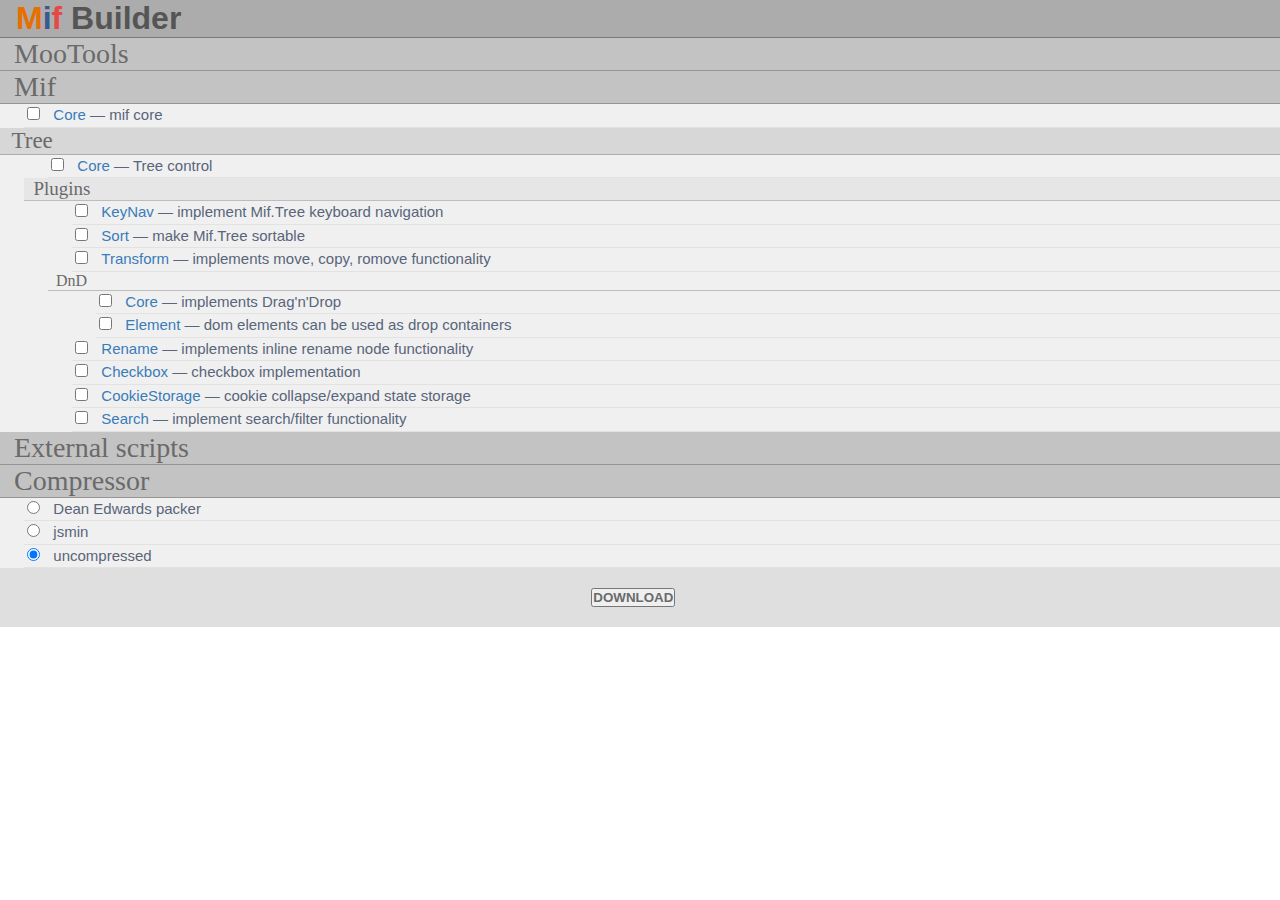
<file: Builder/index.html>
<!DOCTYPE html PUBLIC "-//W3C//DTD XHTML 1.1//EN" "http://www.w3.org/TR/xhtml11/DTD/xhtml11.dtd">
<html xmlns="http://www.w3.org/1999/xhtml" version="-//W3C//DTD XHTML 1.1//EN" xml:lang="en">
	<head>
		<title>Mif Builder</title>
		<meta http-equiv="content-type" content="text/html; charset=utf-8" />
		<link rel="stylesheet" type="text/css" href="builder.css"/>
		<script type="text/javascript" src="../Extern/mootools/mootools.js"></script>
		<script type="text/javascript" src="builder.js"></script>
		<script type="text/javascript">
			window.addEvent('domready', function(){
				var builder=new Builder({url:'../Source/deps.xml', downloadUrl: 'build.py'});
				builder.inject('container');
			});
		</script>
	</head>
	<body>
		<h1><a href="http://mifjs.net"><span class="mif-m">M</span><span class="mif-i">i</span><span class="mif-f">f</span><span class="mif-dot"></a> <span>Builder</span></h1>
		<div id="container" />
	</body>
</html>
</file>
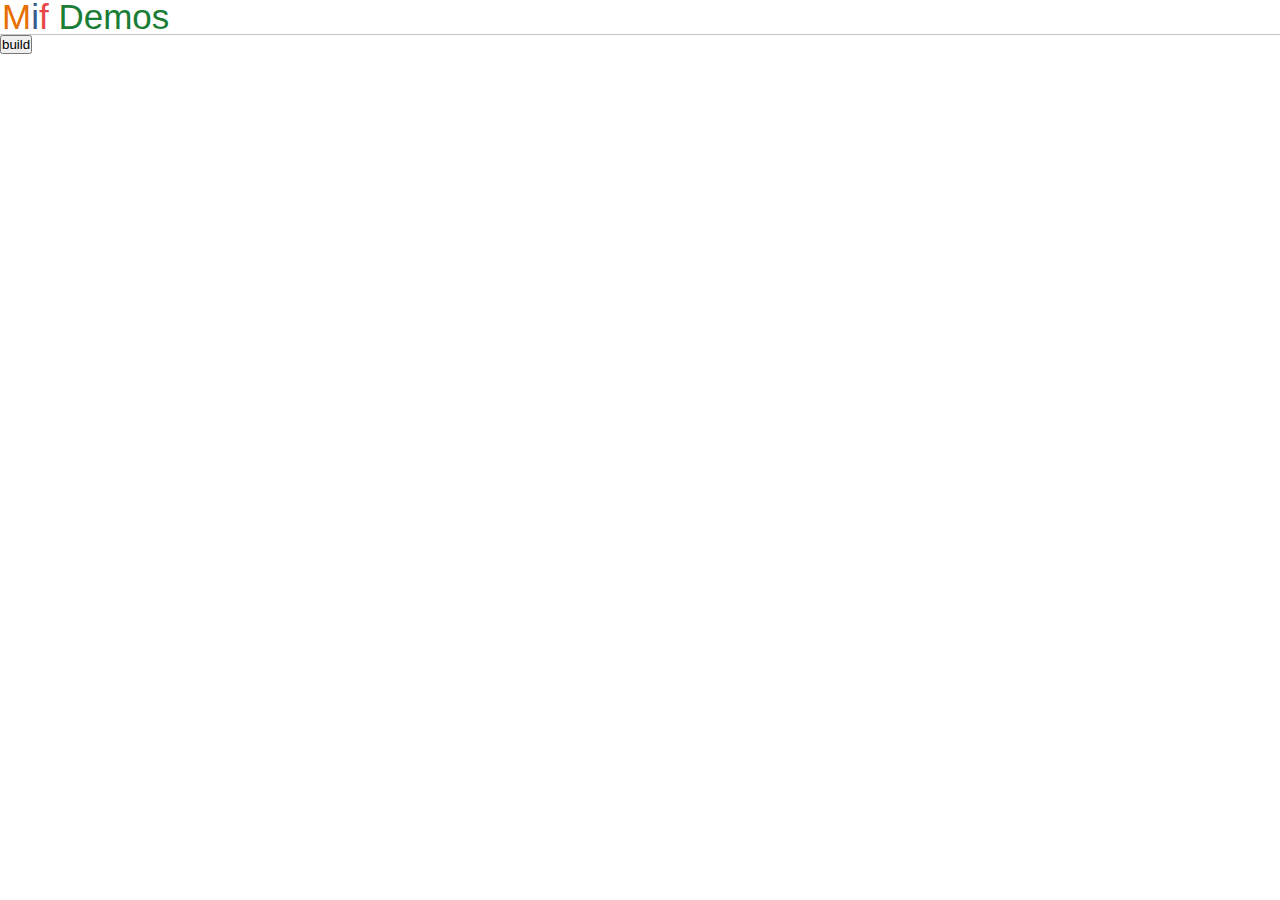
<file: Demo/index.html>
<!DOCTYPE html PUBLIC "-//W3C//DTD XHTML 1.1//EN" "http://www.w3.org/TR/xhtml11/DTD/xhtml11.dtd">
<html xmlns="http://www.w3.org/1999/xhtml" version="-//W3C//DTD XHTML 1.1//EN" xml:lang="en">
	<head>
		<title>Mif Demos</title>
		<meta http-equiv="content-type" content="text/html; charset=utf-8" />
		<link rel="stylesheet" type="text/css" href="demo.css"/>
		<script type="text/javascript" src="../Extern/mootools/mootools.js"></script>
		<script type="text/javascript" src="demo.js"></script>
		<script type="text/javascript" src="../Builder/builder.js"></script>
	</head>
	<body>
		<div id="header">
			<div class="demos"><span class="mif-m">M</span><span class="mif-i">i</span><span class="mif-f">f</span> Demos</div>
		</div>
		<input type="button" id="build" value="build"></input>
		<div id="list"></div>
	</body>
</html>
</file>
<file: Builder/builder.css>
*{margin:0;padding:0;}html, body{width:100%;height:100%;font-family:Arial;}/*@mif*/.mif-m{color:#e76f01;}.mif-i{color:#375b8f;}.mif-f{color:#e74747;}/*@mif end*/h1 a{text-decoration:none;}h1{background:#acacac;border-bottom:solid 1px #7a7a7a;padding-left:.5em;color:#555;}h2, h3, h4, h5{font-weight:normal;font-family:Georgia, serif;padding-left:.5em;}h2{background:#c3c3c3;border-bottom:solid 1px #959595;color:#6a6a6a;font-size:28px;}h3{background:#d7d7d7;border-bottom:solid 1px #adadad;color:#6a6a6a;font-size:23px;}h4{background:#e6e6e6;border-bottom:solid 1px #bcbcbc;color:#6a6a6a;font-size:19px;}h5{background:#f0f0f0;border-bottom:solid 1px #bcbcbc;color:#6a6a6a;font-size:16px;}.builder{background:#f0f0f0;}.builder label{display:block;line-height:1.5em;color:#58657a;border-bottom:solid 1px #e2e2e2;padding-left:0.2em;font-size:15px;}.builder input{margin-right:1em;}.name{color:#3a7cb8;}.child{margin-left:1.5em;}.download{text-align:center;padding:20px;background:#dfdfdf;}#download{font-weight:bold;color:#6a6a6a;}
</file>
<file: Demo/demo.css>
*{
margin:0;
padding:0;
}

html, body{
width:100%;
height:100%;
font-family:Arial;
}


/*@mif*/
.mif-m{
color:#e76f01;
}

.mif-i{
color:#375b8f;
}

.mif-f{
color:#e74747;
}
/*@mif end*/

.demos{
background:#fff;
height:30px;
line-height:30px;
text-align:left;
font-size:35px;
color:#1a7d35;
border-bottom:solid 1px #c4c4c4;
padding:2px;
}

.demo{
padding:20px;
}

.demo a{
display:block;
color:#508fbe;
line-height:1.5;
}

.demo a:hover{
color:#d24853;
}
</file>
